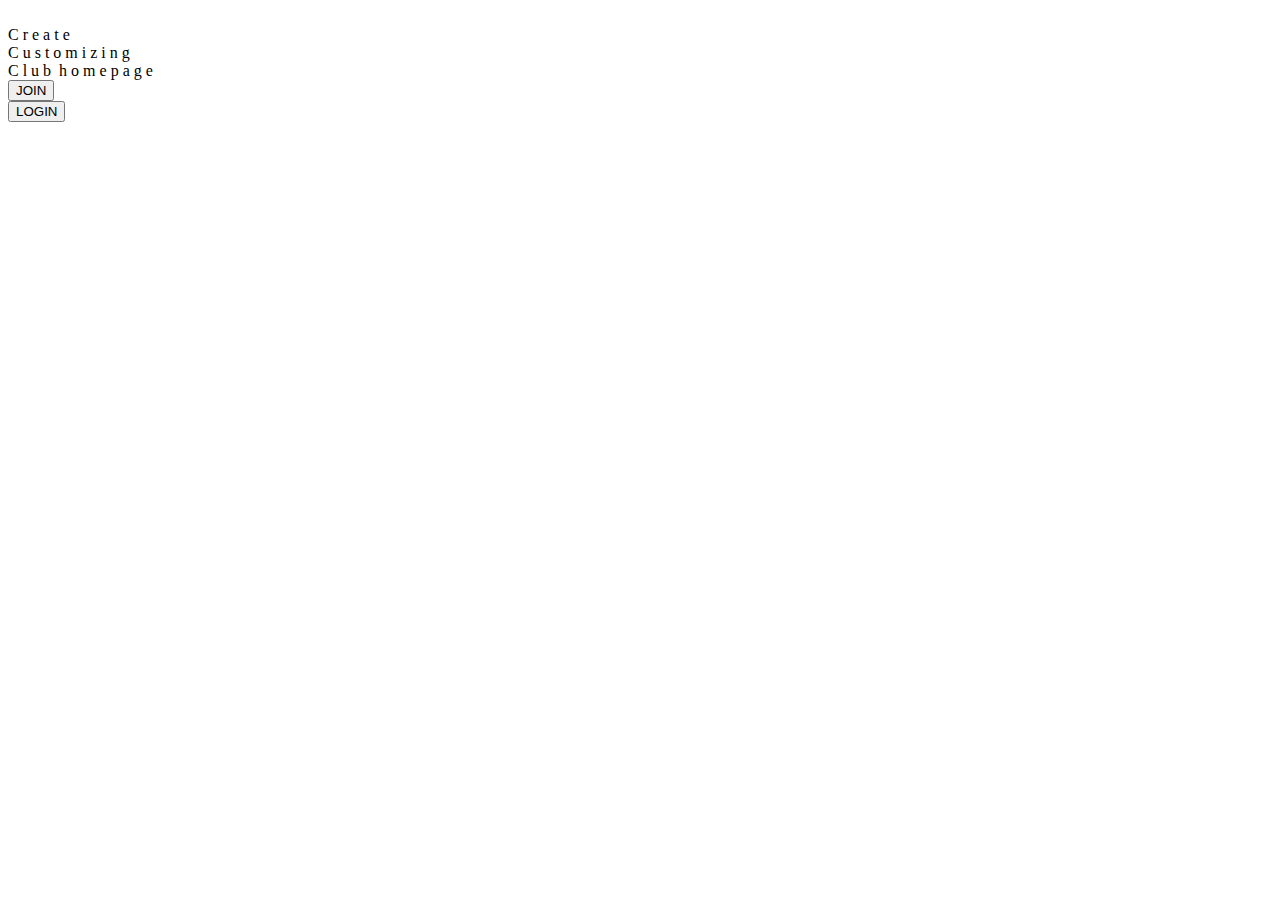
<file: src/main/resources/templates/index.html>
<!DOCTYPE html>
<html xmlns:th="http://www.thymeleaf.org">
<head>
    <meta charset="UTF-8">
    <!-- google fonts -->
    <link rel="preconnect" href="https://fonts.googleapis.com">
    <link rel="preconnect" href="https://fonts.gstatic.com" crossorigin>
    <link href="https://fonts.googleapis.com/css2?family=Coiny&family=Inter:wght@900&display=swap" rel="stylesheet">
    <!-- <link rel="stylesheet" href="/static/css/main.css">
    <link rel="stylesheet" href="/static/css/reset.css"> -->
    <link th:href="@{/css/main.css}" rel="stylesheet" type="text/css">
    <link th:href="@{/css/reset.css}" rel="stylesheet" type="text/css">
    <link rel="icon" th:href="@{/images/favicon.png}" type="image/x-icon">
    <title>3C</title>
</head>
<body>

  <div class="container bgcontainer">
    <img th:src="@{/images/people.png}">
  </div>

  <div class="container">
    <div class="text">
      C r e a t e<br>
      C u s t o m i z i n g<br>
      C l u b &nbsp;h o m e p a g e<br>
    </div>
    <div class="btn-container">
      <a href="/join"><button type="button">JOIN</button></a><br>
      <a href="/login"><button type="button">LOGIN</button></a>
    </div>

  </div>
</body>
</html>
</file>
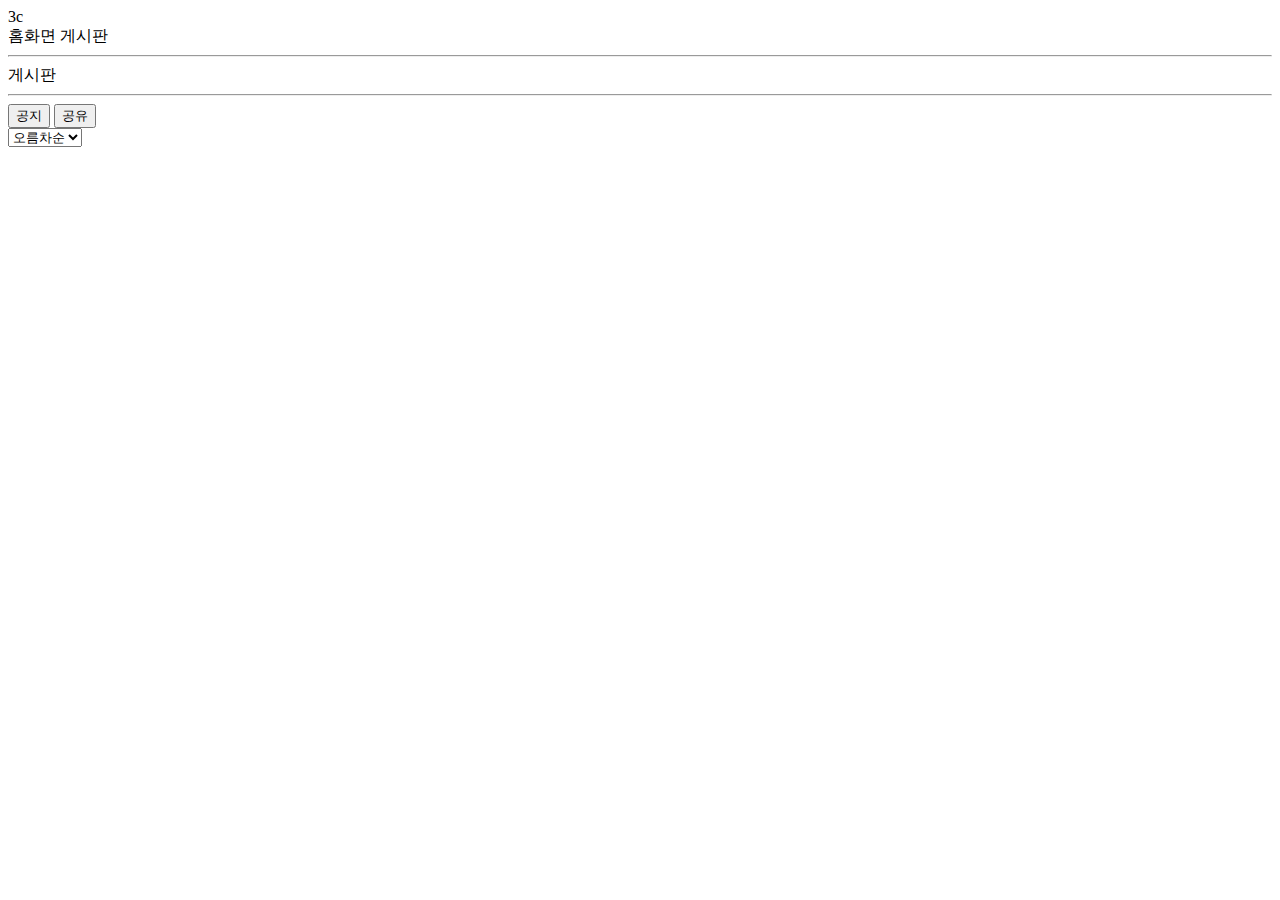
<file: src/main/resources/templates/board.html>
<!DOCTYPE HTML>
<html xmlns:th="http://www.thymeleaf.org">
<head> 
    <title>3C</title> 
    <link rel="icon" th:href="@{/images/favicon.png}" type="image/x-icon">
    <!-- google fonts -->
    <link rel="preconnect" href="https://fonts.googleapis.com">
    <link rel="preconnect" href="https://fonts.gstatic.com" crossorigin>
    <link href="https://fonts.googleapis.com/css2?family=Coiny&family=Inter:wght@900&display=swap" rel="stylesheet">
    <!-- bootstrap -->
    <link rel="stylesheet" href="https://cdn.jsdelivr.net/npm/bootstrap-icons@1.11.1/font/bootstrap-icons.css">
    <meta http-equiv="Content-Type" content="text/html; charset=UTF-8"/>
    <!-- <link rel="stylesheet" href="/static/css/board.css">
    <link rel="stylesheet" href="/static/css/reset.css"> -->
     <link th:href="@{/css/board.css}" rel="stylesheet" type="text/css">
     <link th:href="@{/css/reset.css}" rel="stylesheet" type="text/css">

    <script>
        document.addEventListener('DOMContentLoaded', function () {
            // 모든 버튼 요소를 가져옵니다.
            var buttons = document.querySelectorAll('button[type=button]');

            // 각 버튼에 클릭 이벤트를 추가합니다.
            buttons.forEach(function (button) {
                button.addEventListener('click', function () {
                    // 모든 버튼의 클래스를 초기화합니다.
                    buttons.forEach(function (btn) {
                        btn.classList.remove('selected');
                    });

                    // 클릭된 버튼에 selected 클래스를 추가합니다.
                    button.classList.add('selected');
                });
            });
        });
    </script>

</head>
<body>

    <header>
        <div class="nav-text">3c</div>
        <div class="nav">
            <span class="nav-item">홈화면</span>
            <span class="nav-item">게시판</span>
        </div>
    </header>
    <hr> 

   <main>
        <div class="board title">
            <span class="board-txt">게시판</span>
            <hr class="board hr">
        </div>
        <div class="choice container">
            <div class="type choice">
                <button type="button">공지</button>
                <button type="button">공유</button>
            </div>
            <div class="range">
                <select name="range">
                    <option value="asc">오름차순</option>
                    <option value="desc">내림차순</option>
                </select>
            </div>
        </div>
   </main>
   <!-- <script src="/static/js/board.js"></script> -->
   <script th:src="@{/static/js/board.js}"></script>
</body>
</html>
</file>
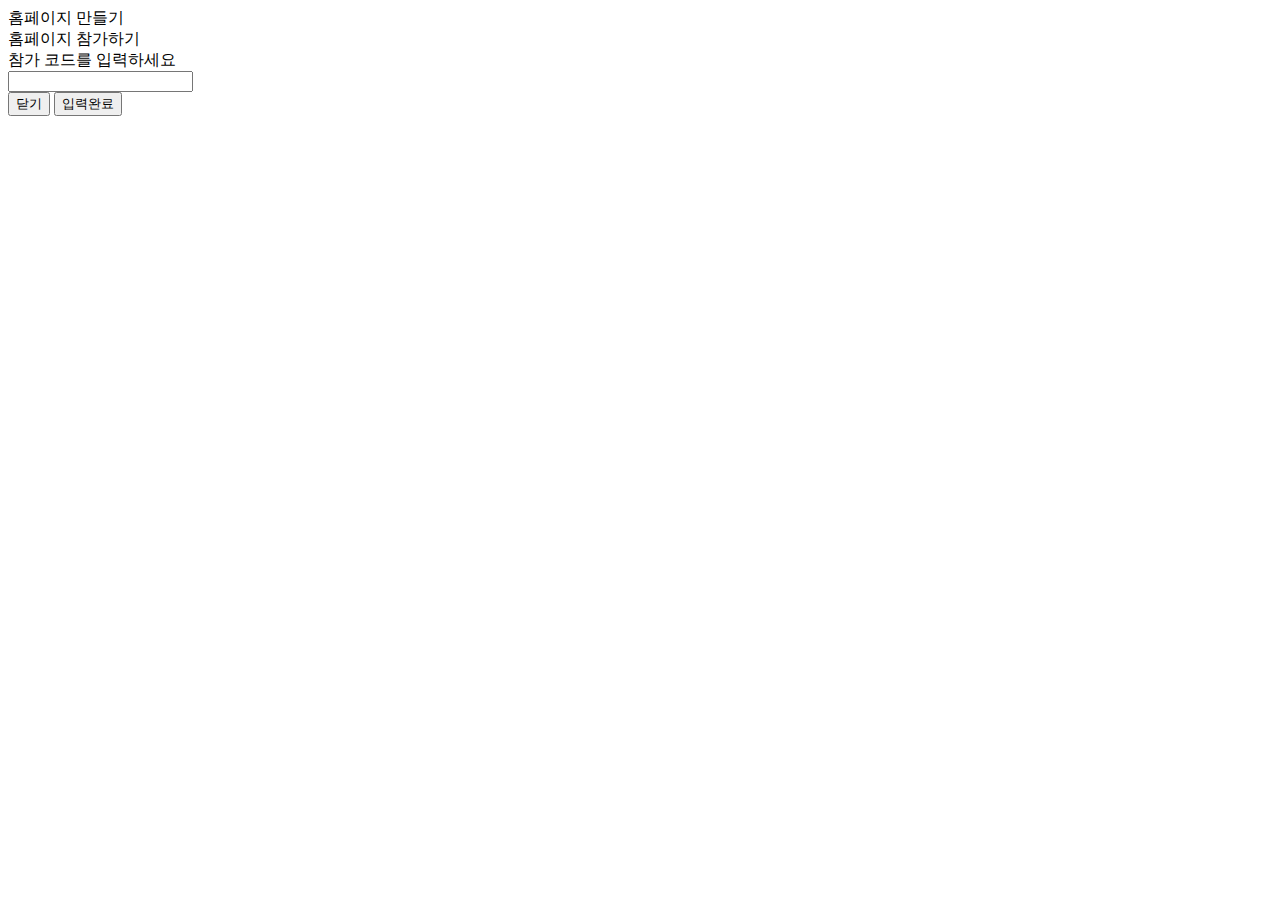
<file: src/main/resources/templates/choice.html>
<!DOCTYPE HTML>
<html xmlns:th="http://www.thymeleaf.org">
<head>
    <title>3C</title>
    <link rel="icon" th:href="@{/images/favicon.png}" type="image/x-icon">  
    <meta http-equiv="Content-Type" content="text/html; charset=UTF-8"/>
    <!-- <link rel="stylesheet" href="/static/css/choice.css">
    <link rel="stylesheet" href="/static/css/reset.css"> -->
    <link th:href="@{/css/choice.css}" rel="stylesheet" type="text/css">
    <link th:href="@{/css/reset.css}" rel="stylesheet" type="text/css">

    <script>
        function applyBlur() {
            var blurElements = document.querySelectorAll('.item');
            blurElements.forEach(function(element) {
                element.style.filter = 'blur(3px)';
            });
            var codeContainer = document.querySelector('.code.container');
            codeContainer.style.visibility = 'visible'; // .code.container를 보이게 함
        }
    
        function closeCodeContainer() {
            var blurElements = document.querySelectorAll('.item');
            blurElements.forEach(function(element) {
                element.style.filter = 'none'; // 블러처리를 없앰
            });
            var codeContainer = document.querySelector('.code.container');
            codeContainer.style.visibility = 'hidden'; // .code.container를 숨김
        }
    </script>
    

</head>
<body>
    <!-- <div th:text="${session['loginId']}">로그인한 아이디</div> -->
    <div class="choice container">
        <a th:href="@{/home}">
            <div class="item">
                홈페이지 만들기
            </div>
        </a>        
        <div class="item" onclick="applyBlur()">
            홈페이지 참가하기
        </div>
    </div>
    <div class="code container">
        <span>참가 코드를 입력하세요</span>
        <br>
        <input type="text" name="code"> 
        <br>
        <div class="btn container">
            <button type="button" class="code-button" onclick="closeCodeContainer()">닫기</button>
            <a th:href="@{/home}"><button type="submit" class="code-button">입력완료</button></a>
        </div>
    </div>
</body>
</html>
</file>
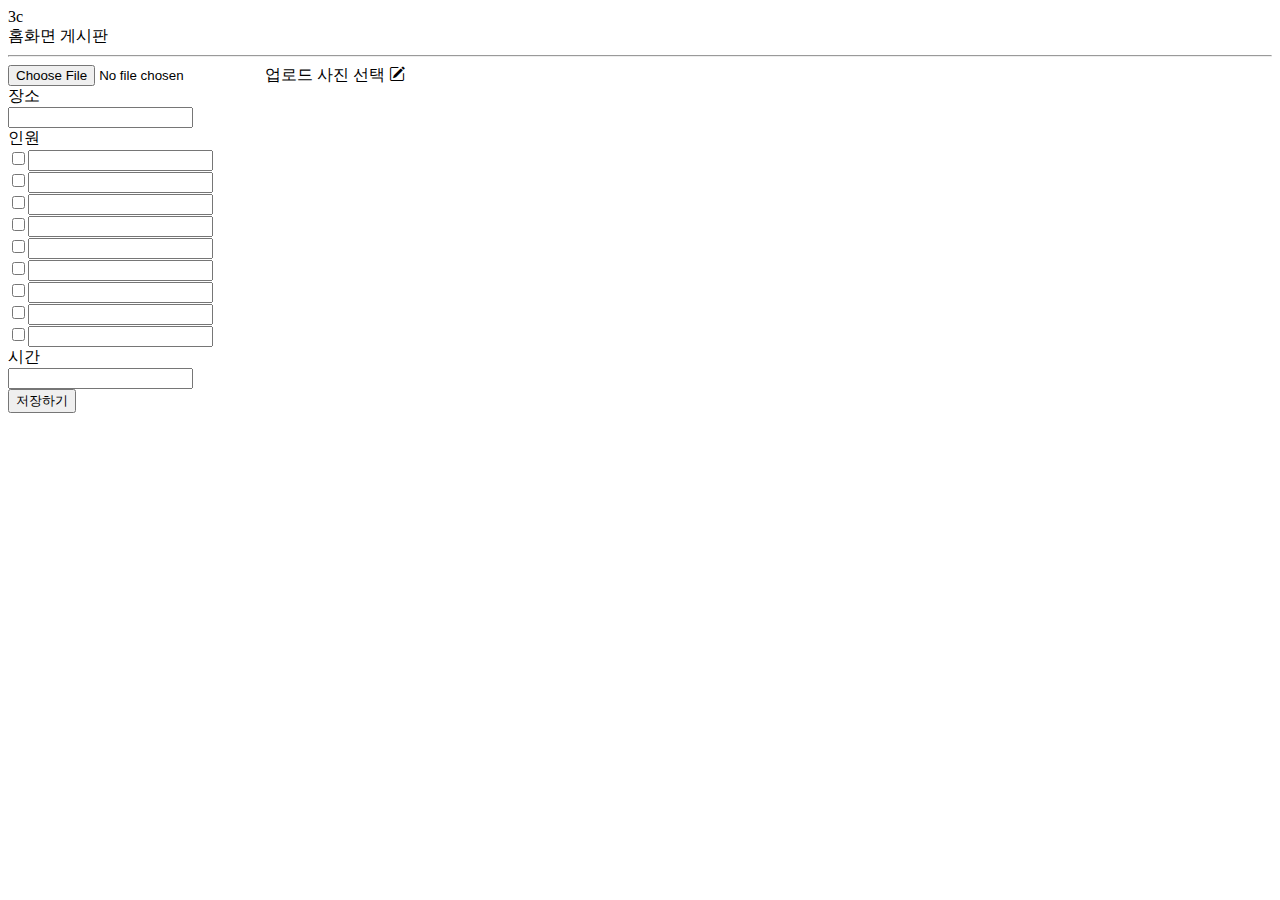
<file: src/main/resources/templates/home.html>
<!DOCTYPE HTML>
<html xmlns:th="http://www.thymeleaf.org">
<head> 
    <title>3C</title> 
    <link rel="icon" th:href="@{/images/favicon.png}" type="image/x-icon">
    <!-- google fonts -->
    <link rel="preconnect" href="https://fonts.googleapis.com">
    <link rel="preconnect" href="https://fonts.gstatic.com" crossorigin>
    <link href="https://fonts.googleapis.com/css2?family=Coiny&family=Inter:wght@900&display=swap" rel="stylesheet">
    <!-- bootstrap -->
    <link rel="stylesheet" href="https://cdn.jsdelivr.net/npm/bootstrap-icons@1.11.1/font/bootstrap-icons.css">
    <meta http-equiv="Content-Type" content="text/html; charset=UTF-8"/>
    <!-- CSS 파일 링크 -->
    <link th:href="@{/css/home.css}" rel="stylesheet" type="text/css">
    <link th:href="@{/css/reset.css}" rel="stylesheet" type="text/css">

    <script>
        function previewImage(input) {
            var preview = document.querySelector('.image');
            var file = input.files[0];
            var reader = new FileReader();

            reader.onloadend = function () {
                preview.style.backgroundImage = 'url(' + reader.result + ')';
                document.querySelector('.image i').classList.add('active');
                document.querySelector('.image .upload-text').style.display = 'none';
            };

            if (file) {
                reader.readAsDataURL(file);
            } else {
                preview.style.backgroundImage = null;
                document.querySelector('.image i').classList.remove('active');
                document.querySelector('.image .upload-text').style.display = 'inline-block';
            }
        }

        function resetImageSelection() {
            var input = document.getElementById('fileInput');
            input.value = null; // Reset the input field
            document.querySelector('.image i').classList.remove('active');
            document.querySelector('.image .upload-text').style.display = 'inline-block';
        }
    </script>
     
</head>
<body>
    <header>
        <div class="nav-text">3c</div>
        <div class="nav">
            <span class="nav-item">홈화면</span>
            <span class="nav-item">게시판</span>
        </div>
    </header>
    <hr> 

    <main>
        <div class="main container">
            <form method="post" action="/home" enctype="multipart/form-data">
                <div class="image">
                    <label for="fileInput" class="custom-file-upload">
                        <input type="file" id="fileInput" name="homeImg" onchange="previewImage(this);" >
                        <span class="upload-text">업로드 사진 선택</span>
                        <i class="bi bi-pencil-square" onclick="resetImageSelection()"></i>
                    </label>    
                </div>
                
                <div class="main components container">
                    <div class="main components">
                        <div class="item item1">
                            장소<br>
                            <input type="text" name="homePlace"><br>
                        </div>
                        <div class="item item2">
                            인원<br>
                            <input type="checkbox" name="homeChk"><input type="text" name="homePeople"><br>
                            <input type="checkbox" name="homeChk"><input type="text" name="homePeople"><br>
                            <input type="checkbox" name="homeChk"><input type="text" name="homePeople"><br>
                            <input type="checkbox" name="homeChk"><input type="text" name="homePeople"><br>
                            <input type="checkbox" name="homeChk"><input type="text" name="homePeople"><br>
                            <input type="checkbox" name="homeChk"><input type="text" name="homePeople"><br>
                            <input type="checkbox" name="homeChk"><input type="text" name="homePeople"><br>
                            <input type="checkbox" name="homeChk"><input type="text" name="homePeople"><br>
                            <input type="checkbox" name="homeChk"><input type="text" name="homePeople"><br>
                        </div>
                        <div class="item item3">
                            시간<br>
                            <input type="text" name="homeTime"><br>
                        </div>
                    </div>
                </div>

                <button type="submit" name="homeSubBtn">저장하기</button>
            </form>
        </div>
    </main>
</body>
</html>
</file>
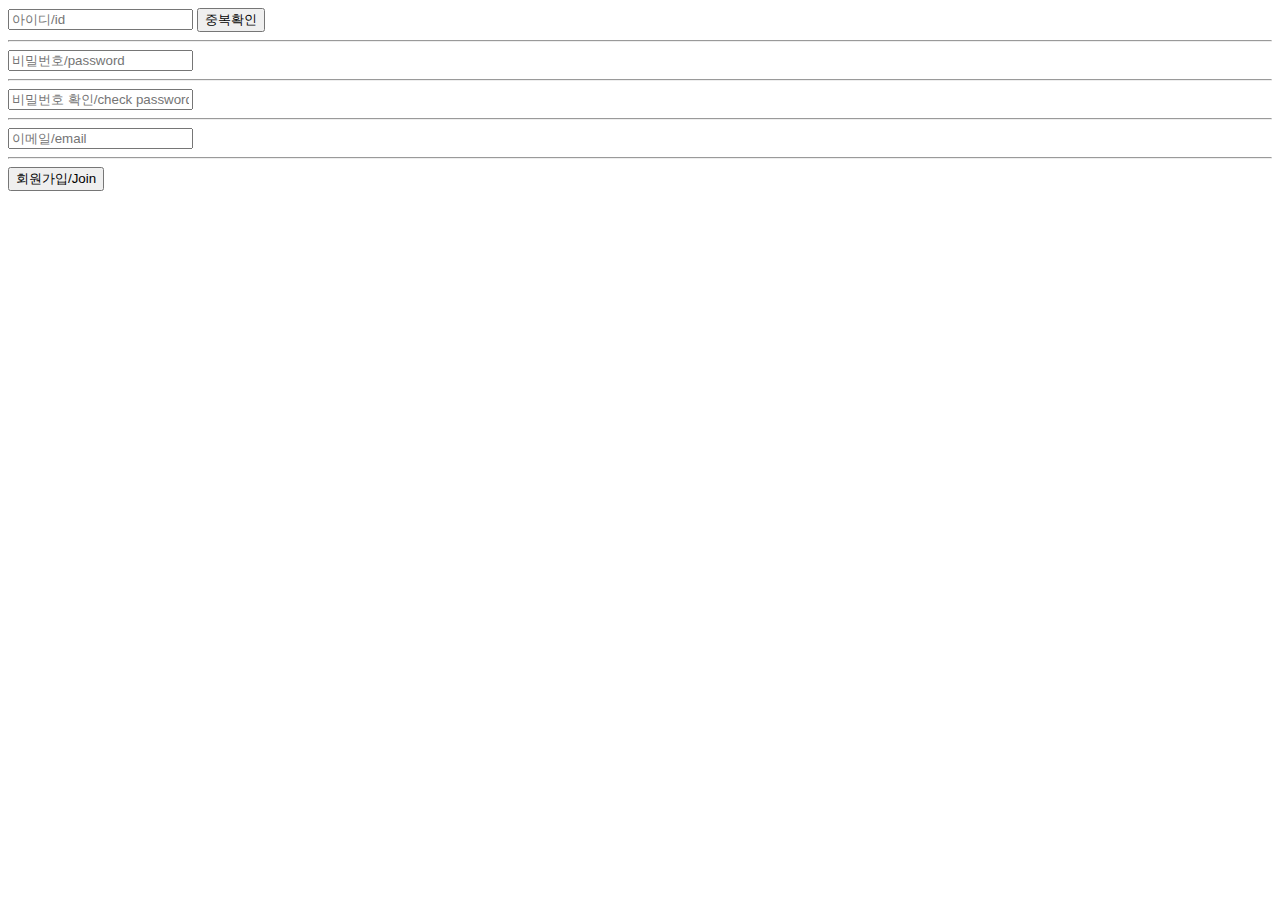
<file: src/main/resources/templates/join.html>
<!DOCTYPE HTML>
<html xmlns:th="http://www.thymeleaf.org">
<head> 
    <title>3C</title> 
    <link rel="icon" th:href="@{/images/favicon.png}" type="image/x-icon">
    <meta http-equiv="Content-Type" content="text/html; charset=UTF-8"/>
    <link th:href="@{/css/join.css}" rel="stylesheet" type="text/css">
    <link th:href="@{/css/reset.css}" rel="stylesheet" type="text/css">
    <script src="https://ajax.googleapis.com/ajax/libs/jquery/3.5.1/jquery.min.js"></script>

    <script>
        function checkDuplicate() {
            var memberId = document.getElementById("memberId").value;
            if (memberId) {
                var isDuplicate = false; // 중복 여부 변수 추가
    
                $.ajax({
                    type: "POST",
                    url: "/checkDuplicate",
                    data: { "memberId": memberId },
                    async: false, // 동기식으로 변경
                    success: function(result) {
                        if (!result) {
                            // 중복된 아이디라면
                            alert("이미 가입된 아이디입니다!");
                            isDuplicate = true; // 중복이므로 변수를 true로 변경
                            document.getElementById("memberId").focus();
                        }
                    },
                    error: function() {
                        // 서버 오류 발생 시
                        alert("서버 오류가 발생했습니다.");
                    }
                });
    
                return !isDuplicate; // 중복 여부에 따라 폼 제출을 결정
            }
            return true; // 아이디가 입력되지 않았으면 폼 제출 허용
        }
    
        function checkEmailFormat() {
            var email = document.getElementById("memberEmail").value;
            var emailRegex = /^[a-zA-Z0-9._%+-]+@[a-zA-Z0-9.-]+\.[a-zA-Z]{2,}$/;
    
            if (!emailRegex.test(email)) {
                // 올바르지 않은 이메일 형식일 경우
                alert("올바른 이메일 형식을 작성해주세요!");
                // 페이지를 유지
                document.getElementById("memberEmail").focus();
                return false; // 폼 제출을 막음
            }
            return true; // 이메일 형식이 올바르면 폼 제출 허용
        }
    </script>
</head>
<body>
    <form method="post" action="/join" onsubmit="return checkDuplicate() && checkEmailFormat();">
        <input type="text" id="memberId" name="memberId" placeholder="아이디/id">
        <button type="button" name="dupBtn" class="dup-button" onclick="checkDuplicate()">중복확인</button>
        <hr>
        <input type="password" name="memberPass" placeholder="비밀번호/password">
        <hr>
        <input type="password" name="memberChkPass" placeholder="비밀번호 확인/check password">
        <hr>
        <input type="text" id="memberEmail" name="memberEmail" placeholder="이메일/email">
        <hr>
    
        <button type="submit" class="sbmBtn">회원가입/Join</button>
    </form>
</body>
</html>
</file>
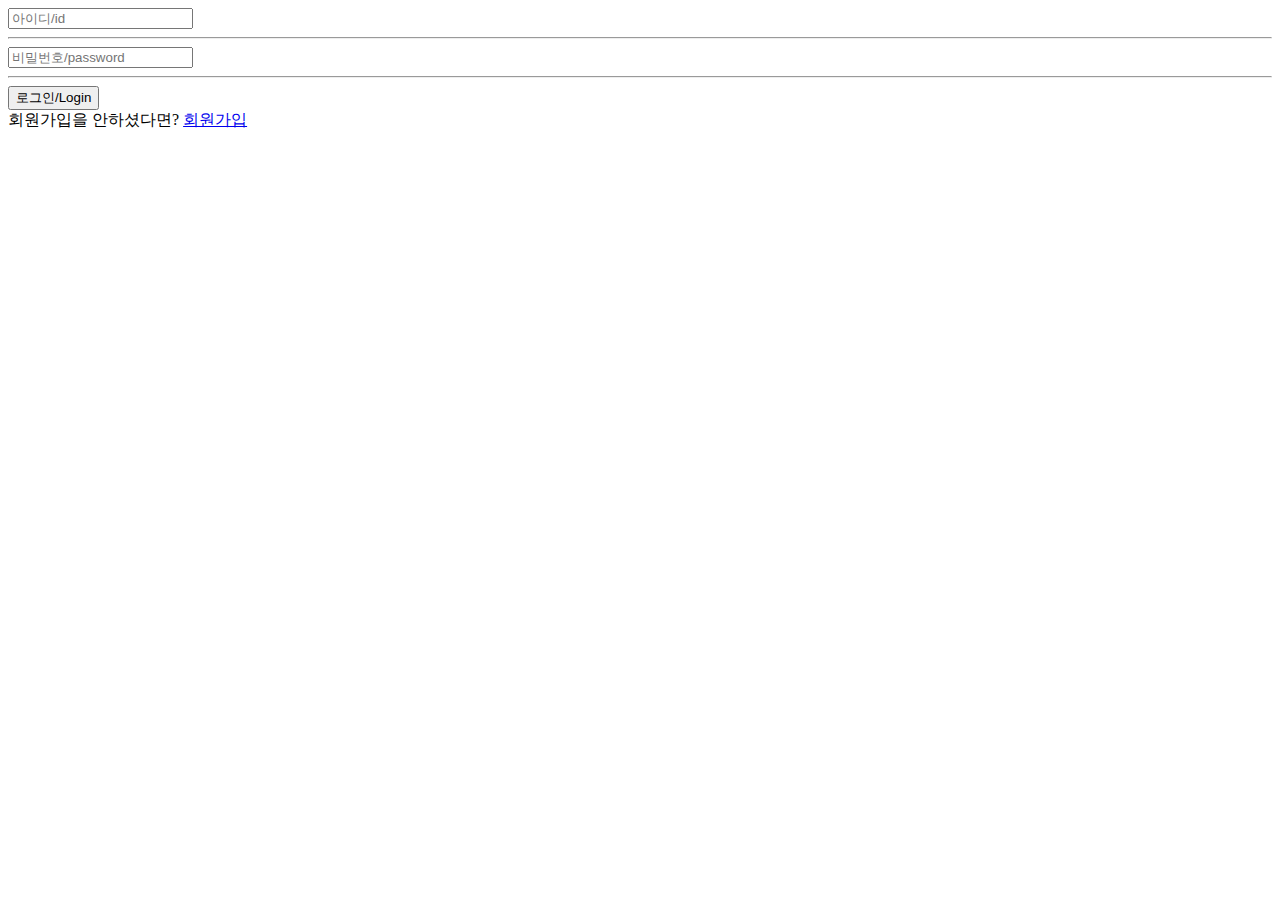
<file: src/main/resources/templates/login.html>
<!DOCTYPE HTML>
<html xmlns:th="http://www.thymeleaf.org">
<head> 
    <title>3C</title> 
    <link rel="icon" th:href="@{/images/favicon.png}" type="image/x-icon">
    <meta http-equiv="Content-Type" content="text/html; charset=UTF-8"/>
<!--    <link rel="stylesheet" href="/static/css/join.css">-->
<!--    <link rel="stylesheet" href="/static/css/reset.css">-->
     <link th:href="@{/css/join.css}" rel="stylesheet" type="text/css">
     <link th:href="@{/css/reset.css}" rel="stylesheet" type="text/css">
</head>
<body>
    <form method="post" action="/login">
        <input type="text" name="memberId" placeholder="아이디/id">
        <hr>
        <input type="password" name="memberPass" placeholder="비밀번호/password">
        <hr>
        <button type="submit" class="sbmBtn">로그인/Login</button>
        <br>
        <span class="check1">회원가입을 안하셨다면?</span>
        <a href="join" class="link">회원가입</a>
    </form>
</body>
</html>
</file>
